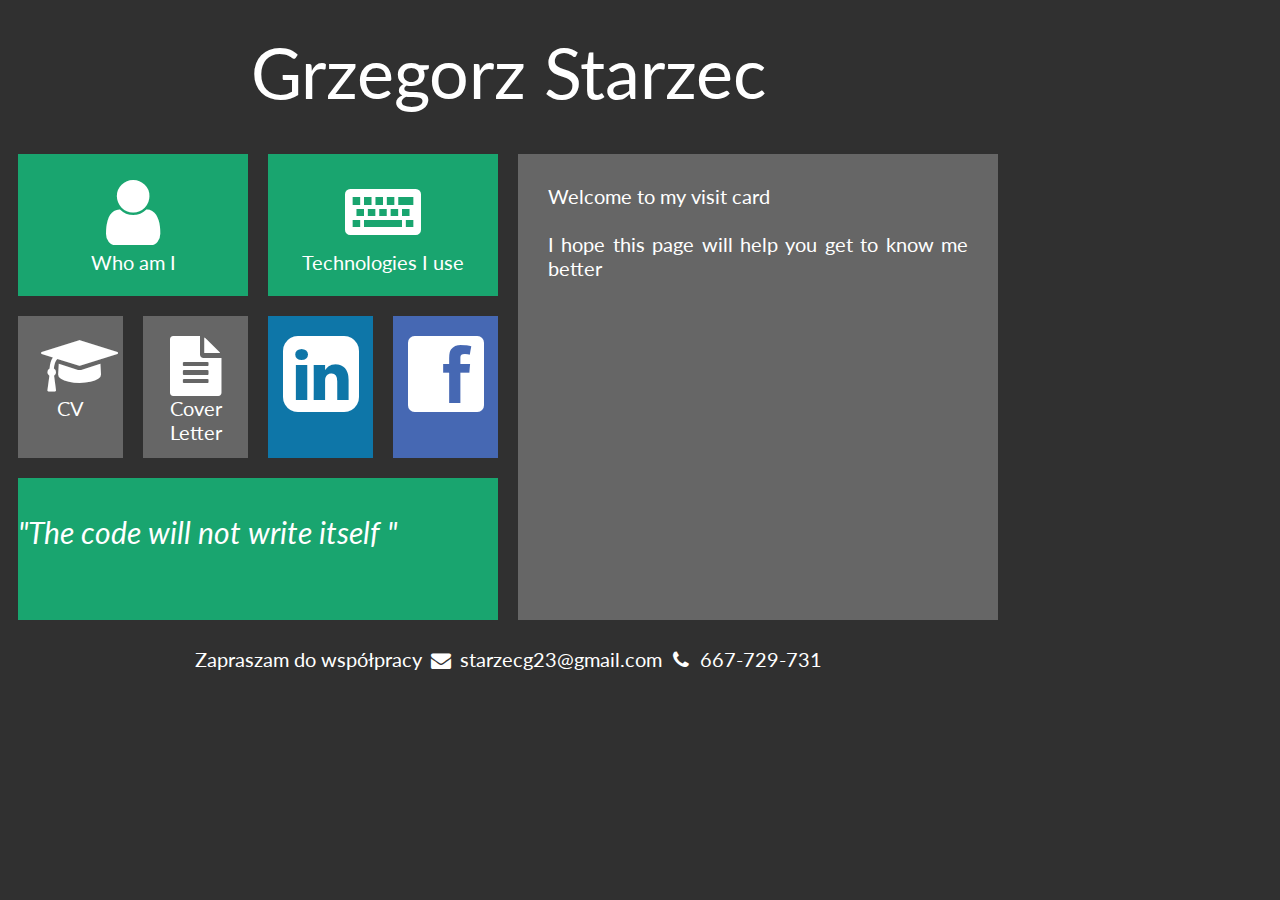
<file: index.html>
<!DOCTYPE HTML>
<html lang="en">
<head>
	<meta charset="utf-8"/>
	<title>Grzegorz Starzec-Portfolio</title>
	<meta name="description" content="Creating a portfolio"/>
	<meta name="keywords"programmer, java, html, git, spring, css"/>
	
	<meta http-equiv="X-UA-Compatible" content="IE=edge,chrome=1"/>
	
	<link rel="stylesheet" href="style.css" type="text/css"/>
	<link rel="stylesheet" href="css/fontello.css" type="text/css"/>
	<link href="https://fonts.googleapis.com/css2?family=Josefin+Sans&family=Lato&display=swap" rel="stylesheet" type="text/css">
	
</head>

<body>
	<div id="container">
		<div class="rectangle">
			<div id="logo">
				<a href="index.html" class="tileLinkHTML5" >Grzegorz Starzec </div>
			<!--<div id="clock"> 12:00:00 </div>-->
			<div style="clear:both"></div>
		</div>
		<div class="square">
			<div class="tile1">
				<a href="whoAmI.html" class="tileLink">
				 <i class="icon-user"></i>
				 </br>
				 Who am I 
				 </a>
			</div>
			
			<div class="tile1">
				<a href="technologies.html" class="tileLink">
				 <i class="icon-keyboard"></i>
				 </br>
				 Technologies I use
				 </a>
			</div>
			
			<div style="clear:both"></div>
			
			<div class="tile2">
				<a href="cv.html" class="socialLink">
				 <i class="icon-graduation-cap"></i>
				 </br>
				 CV
				 </a>
			</div>
			<div class="tile2">
				<a href="coverLetter.html" class="socialLink">
				 <i class="icon-doc-text-inv"></i>
				 </br>
				 Cover Letter
				 </a>
			</div>
			<div class="tileIN">
				<a href="https://www.linkedin.com/in/grzegorz-starzec-3441b820a/"target="_blank" class="socialLink">
				 <i class="icon-linkedin-rect"></i>
				 </br>
				 </a>
			</div>
			<div class="tileFB">
				<a href="https://www.facebook.com/grzegorz.starzec.7"target="_blank" class="socialLink">
				 <i class="icon-facebook-rect"></i>
				 </br>
				 </a>
			</div>
			
			<div style="clear:both"></div>
			
			<div class="tile3">
				</br>
				<i>"The code will not write itself "</i>
			</div>
			
		</div>
		<div class="square">
			<div class="tile4">
				Welcome to my visit card </br></br>
				 
				I hope this page will help you get to know me better
			</div>
			<div style="clear:both"></div>
		</div>
		<div class="rectangle">Zapraszam do współpracy 
			<i class="icon-mail-alt"></i> starzecg23@gmail.com	
			<i class="icon-phone"></i> 667-729-731	
		</div>
	</div>
</body>
</html>
</file>
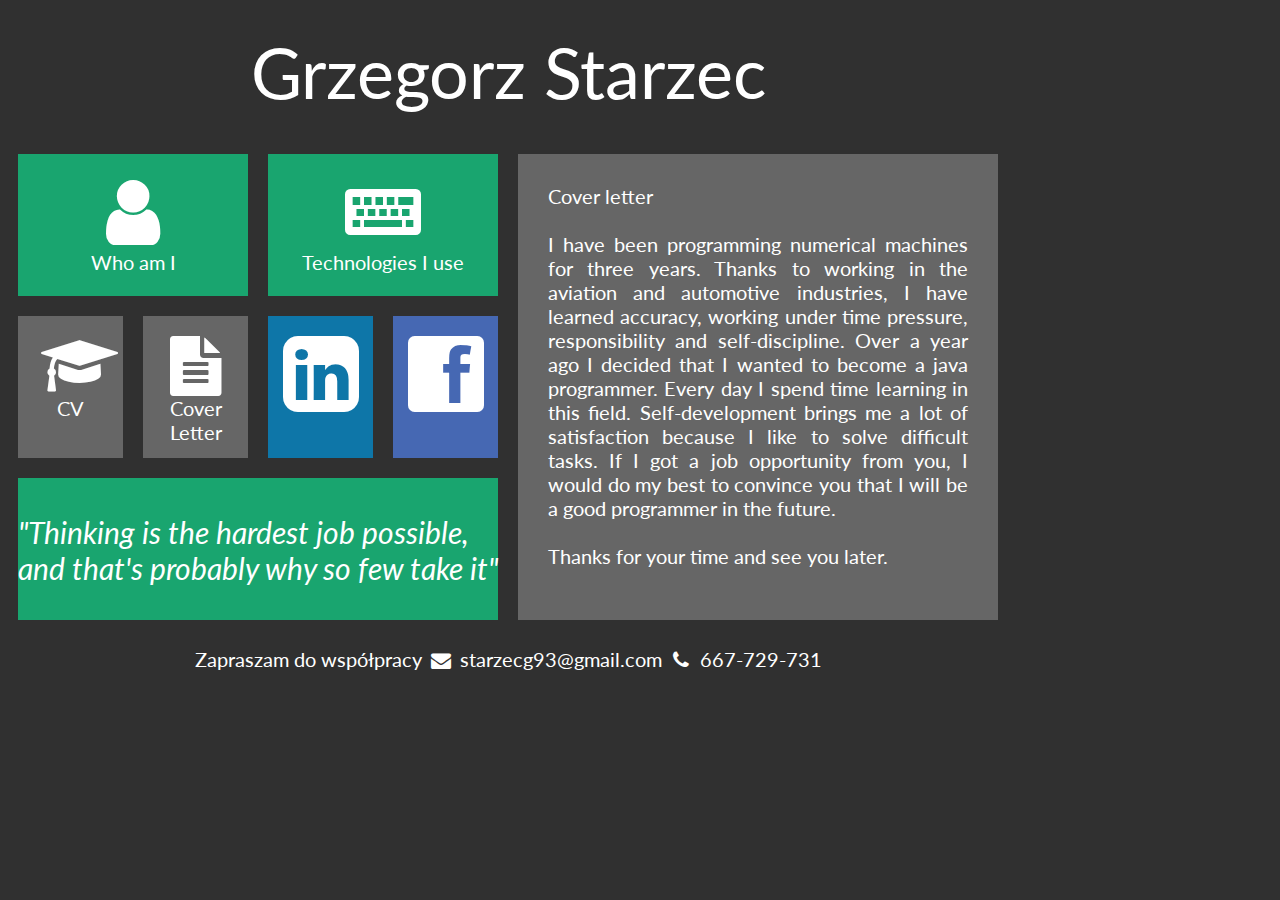
<file: coverLetter.html>
<!DOCTYPE HTML>
<html lang="en">
<head>
	<meta charset="utf-8"/>
	<title>Grzegorz Starzec-Portfolio</title>
	<meta name="description" content="Creating a portfolio"/>
	<meta name="keywords"programmer, java, html, git, spring, css"/>
	
	<meta http-equiv="X-UA-Compatible" content="IE=edge,chrome=1"/>
	
	<link rel="stylesheet" href="style.css" type="text/css"/>
	<link rel="stylesheet" href="css/fontello.css" type="text/css"/>
	<link href="https://fonts.googleapis.com/css2?family=Josefin+Sans&family=Lato&display=swap" rel="stylesheet" type="text/css">
	
</head>

<body>
	<div id="container">
		<div class="rectangle">
			<div id="logo">
				<a href="index.html" class="tileLinkHTML5" >Grzegorz Starzec </div>
			<!--<div id="clock"> 12:00:00 </div>-->
			<div style="clear:both"></div>
		</div>
		<div class="square">
			<div class="tile1">
				<a href="whoAmI.html" class="tileLink">
				 <i class="icon-user"></i>
				 </br>
				 Who am I 
				 </a>
			</div>
			
			<div class="tile1">
				<a href="technologies.html" class="tileLink">
				 <i class="icon-keyboard"></i>
				 </br>
				 Technologies I use
				 </a>
			</div>
			
			<div style="clear:both"></div>
			
			<div class="tile2">
				<a href="cv.html" class="socialLink">
				 <i class="icon-graduation-cap"></i>
				 </br>
				 CV
				 </a>
			</div>
			<div class="tile2">
				<a href="coverLetter.html" class="socialLink">
				 <i class="icon-doc-text-inv"></i>
				 </br>
				 Cover Letter
				 </a>
			</div>
			<div class="tileIN">
				<a href="https://www.linkedin.com/in/grzegorz-starzec-3441b820a/"target="_blank" class="socialLink">
				 <i class="icon-linkedin-rect"></i>
				 </br>
				 </a>
			</div>
			<div class="tileFB">
				<a href="https://www.facebook.com/grzegorz.starzec.7"target="_blank" class="socialLink">
				 <i class="icon-facebook-rect"></i>
				 </br>
				 </a>
			</div>
			
			<div style="clear:both"></div>
			
			<div class="tile3">
				</br>
				<i>"Thinking is the hardest job possible, and that's probably why so few take it"</i>
			</div>
			
		</div>
		<div class="square">
			<div class="tile4">
				Cover letter </br></br>
				 
				I have been programming numerical machines for three years. 
				Thanks to working in the aviation and automotive industries, I have learned accuracy, working under time pressure, responsibility and self-discipline.
				Over a year ago I decided that I wanted to become a java programmer.
				Every day I spend time learning in this field.
				Self-development brings me a lot of satisfaction because I like to solve difficult tasks.
				If I got a job opportunity from you, I would do my best to convince you that I will be a good programmer in the future.
				</br>
				</br>
				Thanks for your time and see you later.
			</div>
			<div style="clear:both"></div>
		</div>
		<div class="rectangle">Zapraszam do współpracy 
			<i class="icon-mail-alt"></i> starzecg93@gmail.com	
			<i class="icon-phone"></i> 667-729-731	
		</div>
	</div>
</body>
</html>
</file>
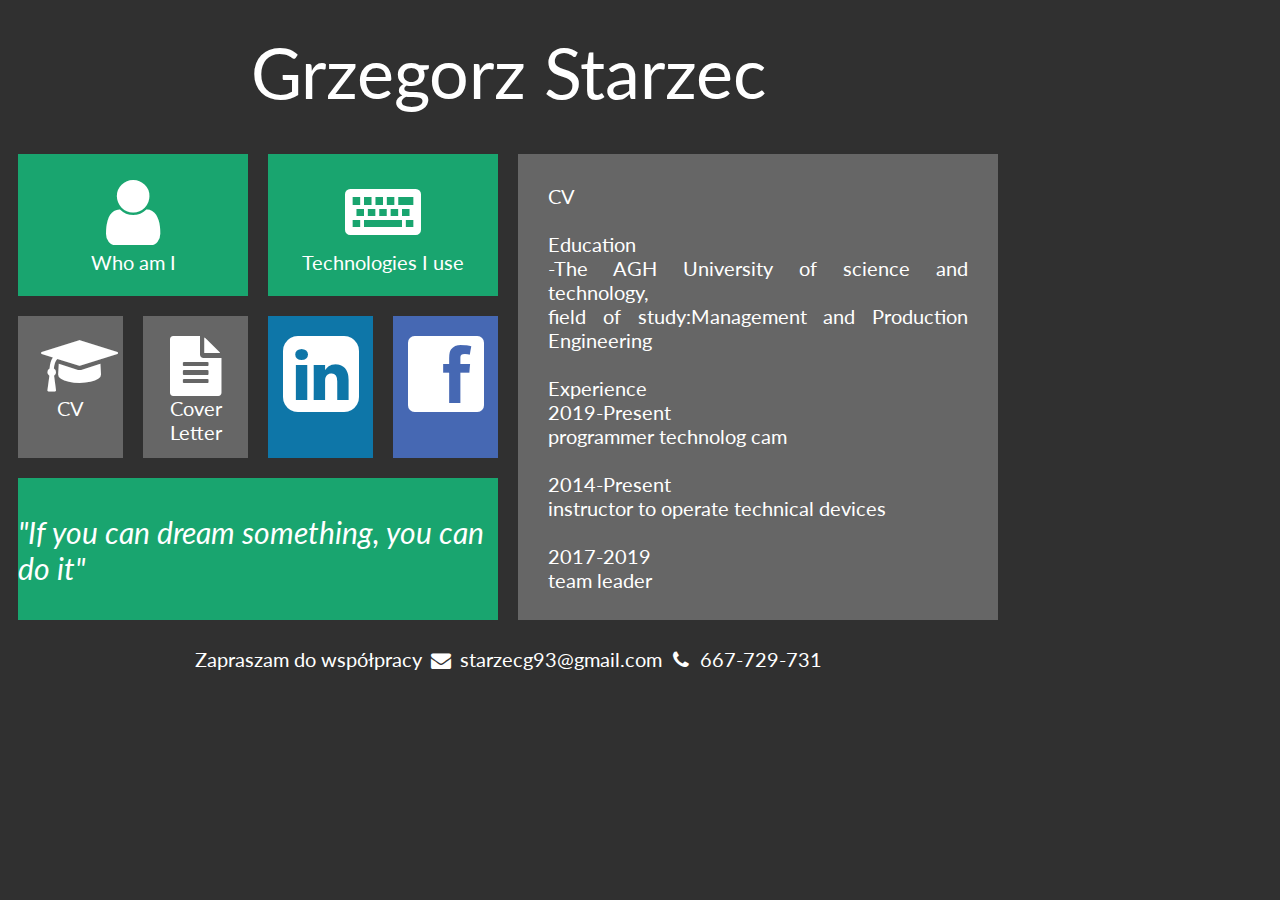
<file: cv.html>
<!DOCTYPE HTML>
<html lang="en">
<head>
	<meta charset="utf-8"/>
	<title>Grzegorz Starzec-Portfolio</title>
	<meta name="description" content="Creating a portfolio"/>
	<meta name="keywords"programmer, java, html, git, spring, css"/>
	
	<meta http-equiv="X-UA-Compatible" content="IE=edge,chrome=1"/>
	
	<link rel="stylesheet" href="style.css" type="text/css"/>
	<link rel="stylesheet" href="css/fontello.css" type="text/css"/>
	<link href="https://fonts.googleapis.com/css2?family=Josefin+Sans&family=Lato&display=swap" rel="stylesheet" type="text/css">
	
</head>

<body>
	<div id="container">
		<div class="rectangle">
			<div id="logo">
				<a href="index.html" class="tileLinkHTML5" >Grzegorz Starzec </div>
			<!--<div id="clock"> 12:00:00 </div>-->
			<div style="clear:both"></div>
		</div>
		<div class="square">
			<div class="tile1">
				<a href="whoAmI.html" class="tileLink">
				 <i class="icon-user"></i>
				 </br>
				 Who am I 
				 </a>
			</div>
			
			<div class="tile1">
				<a href="technologies.html" class="tileLink">
				 <i class="icon-keyboard"></i>
				 </br>
				 Technologies I use
				 </a>
			</div>
			
			<div style="clear:both"></div>
			
			<div class="tile2">
				<a href="cv.html" class="socialLink">
				 <i class="icon-graduation-cap"></i>
				 </br>
				 CV
				 </a>
			</div>
			<div class="tile2">
				<a href="coverLetter.html" class="socialLink">
				 <i class="icon-doc-text-inv"></i>
				 </br>
				 Cover Letter
				 </a>
			</div>
			<div class="tileIN">
				<a href="https://www.linkedin.com/in/grzegorz-starzec-3441b820a/"target="_blank" class="socialLink">
				 <i class="icon-linkedin-rect"></i>
				 </br>
				 </a>
			</div>
			<div class="tileFB">
				<a href="https://www.facebook.com/grzegorz.starzec.7"target="_blank" class="socialLink">
				 <i class="icon-facebook-rect"></i>
				 </br>
				 </a>
			</div>
			
			<div style="clear:both"></div>
			
			<div class="tile3">
				</br>
				<i>"If you can dream something, you can do it"</i>
			</div>
			
		</div>
		<div class="square">
			<div class="tile4">
				CV </br></br>
				 
				Education
				</br>
				-The AGH University of science and technology,
				</br>
				field of study:Management and Production Engineering
				</br>
				</br>
				Experience
				</br>
				2019-Present
				</br>
				programmer technolog cam
				</br>
				</br>
				2014-Present
				</br>
				instructor to operate technical devices
				</br>
				</br>
				2017-2019
				</br>
				team leader
			</div>
			<div style="clear:both"></div>
		</div>
		<div class="rectangle">Zapraszam do współpracy 
			<i class="icon-mail-alt"></i> starzecg93@gmail.com	
			<i class="icon-phone"></i> 667-729-731	
		</div>
	</div>
</body>
</html>
</file>
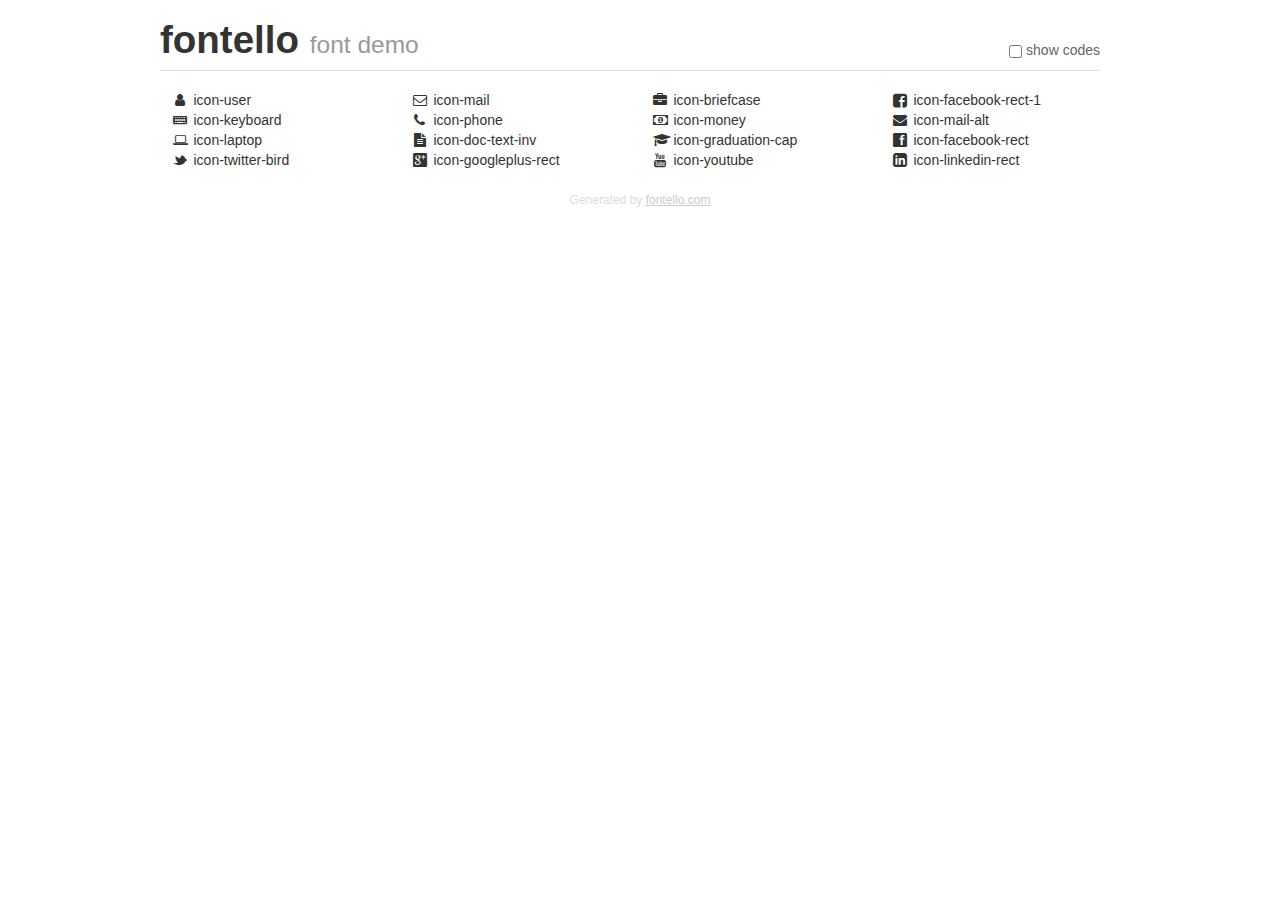
<file: demo.html>
<!DOCTYPE html>
<html>
  <head>
  <!--[if lt IE 9]><script language="javascript" type="text/javascript" src="//html5shim.googlecode.com/svn/trunk/html5.js"></script><![endif]-->
  <meta charset="UTF-8">
  <style>
    html {
      font-size: 100%;
      -webkit-text-size-adjust: 100%;
      -ms-text-size-adjust: 100%;
    }
    a:focus {
      outline: thin dotted #333;
      outline: 5px auto -webkit-focus-ring-color;
      outline-offset: -2px;
    }
    a:hover,
    a:active {
      outline: 0;
    }
    input {
      margin: 0;
      font-size: 100%;
      vertical-align: middle;
      *overflow: visible;
      line-height: normal;
    }
    input::-moz-focus-inner {
      padding: 0;
      border: 0;
    }
    body {
      margin: 0;
      font-family: "Helvetica Neue", Helvetica, Arial, sans-serif;
      font-size: 14px;
      line-height: 20px;
      color: #333;
      background-color: #fff;
    }
    a {
      color: #08c;
      text-decoration: none;
    }
    a:hover {
      color: #005580;
      text-decoration: underline;
    }
    .row {
      margin-left: -20px;
      *zoom: 1;
    }
    .row:before,
    .row:after {
      display: table;
      content: "";
      line-height: 0;
    }
    .row:after {
      clear: both;
    }
    .span3 {
      float: left;
      min-height: 1px;
      margin-left: 20px;
      width: 220px;
    }
    .container {
      width: 940px;
      margin-right: auto;
      margin-left: auto;
      *zoom: 1;
    }
    .container:before,
    .container:after {
      display: table;
      content: "";
      line-height: 0;
    }
    .container:after {
      clear: both;
    }
    small {
      font-size: 85%;
    }
    h1 {
      margin: 10px 0;
      font-family: inherit;
      font-weight: bold;
      line-height: 20px;
      color: inherit;
      text-rendering: optimizelegibility;
      line-height: 40px;
      font-size: 38.5px;
    }
    h1 small {
      font-weight: normal;
      line-height: 1;
      color: #999;
      font-size: 24.5px;
    }

    body {
      margin-top: 90px;
    }
    .header {
      position: fixed;
      top: 0;
      left: 50%;
      margin-left: -480px;
      background-color: #fff;
      border-bottom: 1px solid #ddd;
      padding-top: 10px;
      z-index: 10;
    }
    .footer {
      color: #ddd;
      font-size: 12px;
      text-align: center;
      margin-top: 20px;
    }
    .footer a {
      color: #ccc;
      text-decoration: underline;
    }
    .the-icons {
      font-size: 14px;
      line-height: 24px;
    }
    .switch {
      position: absolute;
      right: 0;
      bottom: 10px;
      color: #666;
    }
    .switch input {
      margin-right: 0.3em;
    }
    .codesOn .i-name {
      display: none;
    }
    .codesOn .i-code {
      display: inline;
    }
    .i-code {
      display: none;
    }
    @font-face {
      font-family: 'fontello';
      src: url('./font/fontello.eot?20841923');
      src: url('./font/fontello.eot?20841923#iefix') format('embedded-opentype'),
           url('./font/fontello.woff?20841923') format('woff'),
           url('./font/fontello.ttf?20841923') format('truetype'),
           url('./font/fontello.svg?20841923#fontello') format('svg');
      font-weight: normal;
      font-style: normal;
    }
    .demo-icon {
      font-family: "fontello";
      font-style: normal;
      font-weight: normal;
      speak: never;
     
      display: inline-block;
      text-decoration: inherit;
      width: 1em;
      margin-right: .2em;
      text-align: center;
      /* opacity: .8; */
     
      /* For safety - reset parent styles, that can break glyph codes*/
      font-variant: normal;
      text-transform: none;
     
      /* fix buttons height, for twitter bootstrap */
      line-height: 1em;
     
      /* Animation center compensation - margins should be symmetric */
      /* remove if not needed */
      margin-left: .2em;
     
      /* You can be more comfortable with increased icons size */
      /* font-size: 120%; */
     
      /* Font smoothing. That was taken from TWBS */
      -webkit-font-smoothing: antialiased;
      -moz-osx-font-smoothing: grayscale;
     
      /* Uncomment for 3D effect */
      /* text-shadow: 1px 1px 1px rgba(127, 127, 127, 0.3); */
    }
    </style>
    <link rel="stylesheet" href="css/animation.css"><!--[if IE 7]><link rel="stylesheet" href="css/" + font.fontname + "-ie7.css"><![endif]-->
    <script>
      function toggleCodes(on) {
        var obj = document.getElementById('icons');
      
        if (on) {
          obj.className += ' codesOn';
        } else {
          obj.className = obj.className.replace(' codesOn', '');
        }
      }
    </script>
  </head>
  <body>
    <div class="container header">
      <h1>fontello <small>font demo</small></h1>
      <label class="switch">
        <input type="checkbox" onclick="toggleCodes(this.checked)">show codes
      </label>
    </div>
    <div class="container" id="icons">
      <div class="row">
        <div class="span3" title="Code: 0xe800">
          <i class="demo-icon icon-user">&#xe800;</i> <span class="i-name">icon-user</span><span class="i-code">0xe800</span>
        </div>
        <div class="span3" title="Code: 0xe801">
          <i class="demo-icon icon-mail">&#xe801;</i> <span class="i-name">icon-mail</span><span class="i-code">0xe801</span>
        </div>
        <div class="span3" title="Code: 0xe802">
          <i class="demo-icon icon-briefcase">&#xe802;</i> <span class="i-name">icon-briefcase</span><span class="i-code">0xe802</span>
        </div>
        <div class="span3" title="Code: 0xe803">
          <i class="demo-icon icon-facebook-rect-1">&#xe803;</i> <span class="i-name">icon-facebook-rect-1</span><span class="i-code">0xe803</span>
        </div>
      </div>
      <div class="row">
        <div class="span3" title="Code: 0xe804">
          <i class="demo-icon icon-keyboard">&#xe804;</i> <span class="i-name">icon-keyboard</span><span class="i-code">0xe804</span>
        </div>
        <div class="span3" title="Code: 0xe805">
          <i class="demo-icon icon-phone">&#xe805;</i> <span class="i-name">icon-phone</span><span class="i-code">0xe805</span>
        </div>
        <div class="span3" title="Code: 0xf0d6">
          <i class="demo-icon icon-money">&#xf0d6;</i> <span class="i-name">icon-money</span><span class="i-code">0xf0d6</span>
        </div>
        <div class="span3" title="Code: 0xf0e0">
          <i class="demo-icon icon-mail-alt">&#xf0e0;</i> <span class="i-name">icon-mail-alt</span><span class="i-code">0xf0e0</span>
        </div>
      </div>
      <div class="row">
        <div class="span3" title="Code: 0xf109">
          <i class="demo-icon icon-laptop">&#xf109;</i> <span class="i-name">icon-laptop</span><span class="i-code">0xf109</span>
        </div>
        <div class="span3" title="Code: 0xf15c">
          <i class="demo-icon icon-doc-text-inv">&#xf15c;</i> <span class="i-name">icon-doc-text-inv</span><span class="i-code">0xf15c</span>
        </div>
        <div class="span3" title="Code: 0xf19d">
          <i class="demo-icon icon-graduation-cap">&#xf19d;</i> <span class="i-name">icon-graduation-cap</span><span class="i-code">0xf19d</span>
        </div>
        <div class="span3" title="Code: 0xf301">
          <i class="demo-icon icon-facebook-rect">&#xf301;</i> <span class="i-name">icon-facebook-rect</span><span class="i-code">0xf301</span>
        </div>
      </div>
      <div class="row">
        <div class="span3" title="Code: 0xf303">
          <i class="demo-icon icon-twitter-bird">&#xf303;</i> <span class="i-name">icon-twitter-bird</span><span class="i-code">0xf303</span>
        </div>
        <div class="span3" title="Code: 0xf309">
          <i class="demo-icon icon-googleplus-rect">&#xf309;</i> <span class="i-name">icon-googleplus-rect</span><span class="i-code">0xf309</span>
        </div>
        <div class="span3" title="Code: 0xf313">
          <i class="demo-icon icon-youtube">&#xf313;</i> <span class="i-name">icon-youtube</span><span class="i-code">0xf313</span>
        </div>
        <div class="span3" title="Code: 0xf31b">
          <i class="demo-icon icon-linkedin-rect">&#xf31b;</i> <span class="i-name">icon-linkedin-rect</span><span class="i-code">0xf31b</span>
        </div>
      </div>
    </div>
    <div class="container footer">Generated by <a href="https://fontello.com">fontello.com</a></div>
  </body>
</html>
</file>
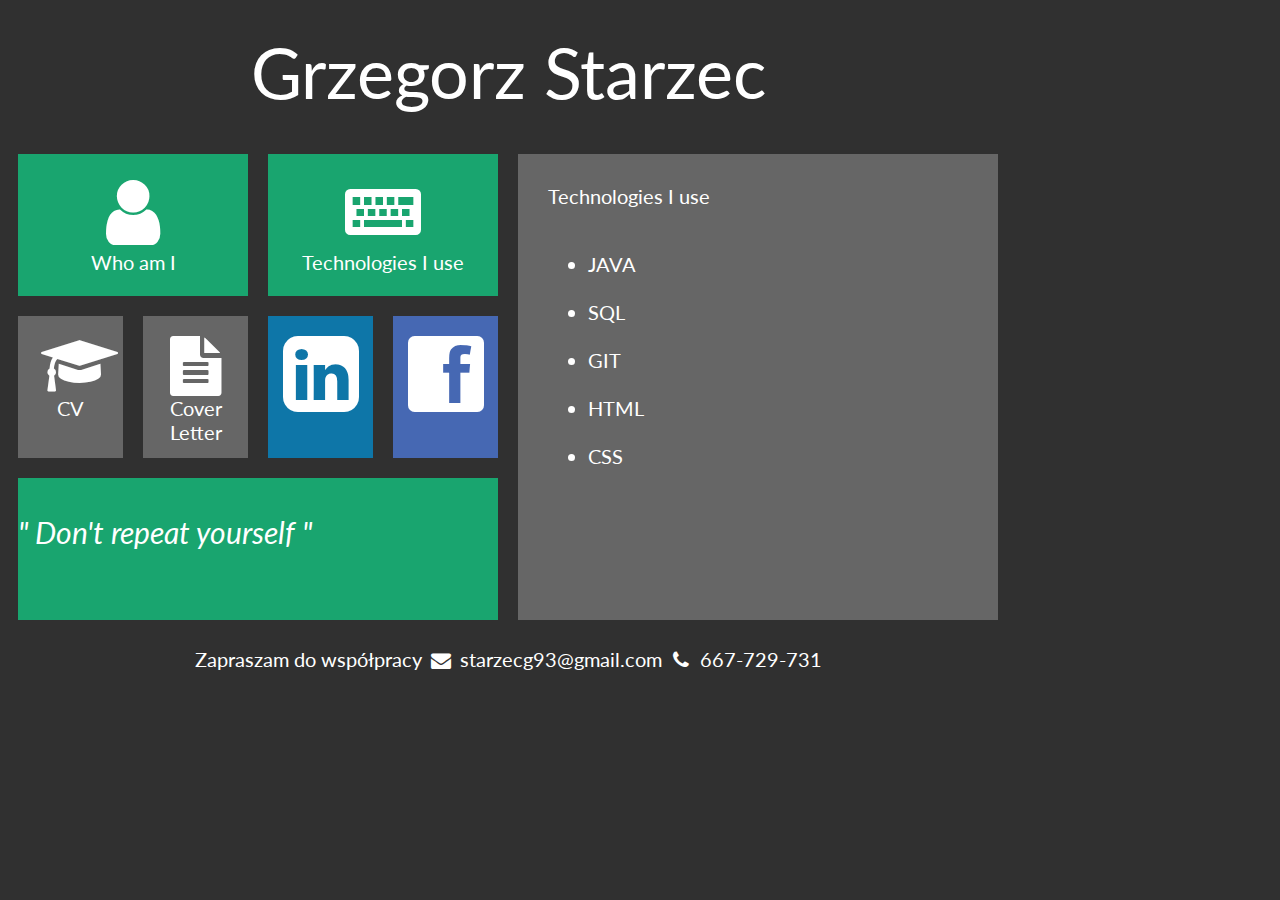
<file: technologies.html>
<!DOCTYPE HTML>
<html lang="en">
<head>
	<meta charset="utf-8"/>
	<title>Grzegorz Starzec-Portfolio</title>
	<meta name="description" content="Creating a portfolio"/>
	<meta name="keywords"programmer, java, html, git, spring, css"/>
	
	<meta http-equiv="X-UA-Compatible" content="IE=edge,chrome=1"/>
	
	<link rel="stylesheet" href="style.css" type="text/css"/>
	<link rel="stylesheet" href="css/fontello.css" type="text/css"/>
	<link href="https://fonts.googleapis.com/css2?family=Josefin+Sans&family=Lato&display=swap" rel="stylesheet" type="text/css">
	
</head>

<body>
	<div id="container">
		<div class="rectangle">
			<div id="logo">
				<a href="index.html" class="tileLinkHTML5" >Grzegorz Starzec </div>
			<!--<div id="clock"> 12:00:00 </div>-->
			<div style="clear:both"></div>
		</div>
		<div class="square">
			<div class="tile1">
				<a href="whoAmI.html" class="tileLink">
				 <i class="icon-user"></i>
				 </br>
				 Who am I 
				 </a>
			</div>
			
			<div class="tile1">
				<a href="technologies.html" class="tileLink">
				 <i class="icon-keyboard"></i>
				 </br>
				 Technologies I use
				 </a>
			</div>
			
			<div style="clear:both"></div>
			
			<div class="tile2">
				<a href="cv.html" class="socialLink">
				 <i class="icon-graduation-cap"></i>
				 </br>
				 CV
				 </a>
			</div>
			<div class="tile2">
				<a href="coverLetter.html" class="socialLink">
				 <i class="icon-doc-text-inv"></i>
				 </br>
				 Cover Letter
				 </a>
			</div>
			<div class="tileIN">
				<a href="https://www.linkedin.com/in/grzegorz-starzec-3441b820a/"target="_blank" class="socialLink">
				 <i class="icon-linkedin-rect"></i>
				 </br>
				 </a>
			</div>
			<div class="tileFB">
				<a href="https://www.facebook.com/grzegorz.starzec.7"target="_blank" class="socialLink">
				 <i class="icon-facebook-rect"></i>
				 </br>
				 </a>
			</div>
			
			<div style="clear:both"></div>
			
			<div class="tile3">
				</br>
				<i>" Don't repeat yourself  "</i>
			</div>
			
		</div>
		<div class="square">
			<div class="tile4">
				Technologies I use </br></br>
					<ul>
						<li>JAVA</li>
						</br>
						<li>SQL</li>
						</br>
						<li>GIT</li>
						</br>
						<li>HTML</li>
						</br>
						<li>CSS</li>
					</ul>
				
			</div>
			<div style="clear:both"></div>
		</div>
		<div class="rectangle">Zapraszam do współpracy 
			<i class="icon-mail-alt"></i> starzecg93@gmail.com	
			<i class="icon-phone"></i> 667-729-731	
		</div>
	</div>
</body>
</html>
</file>
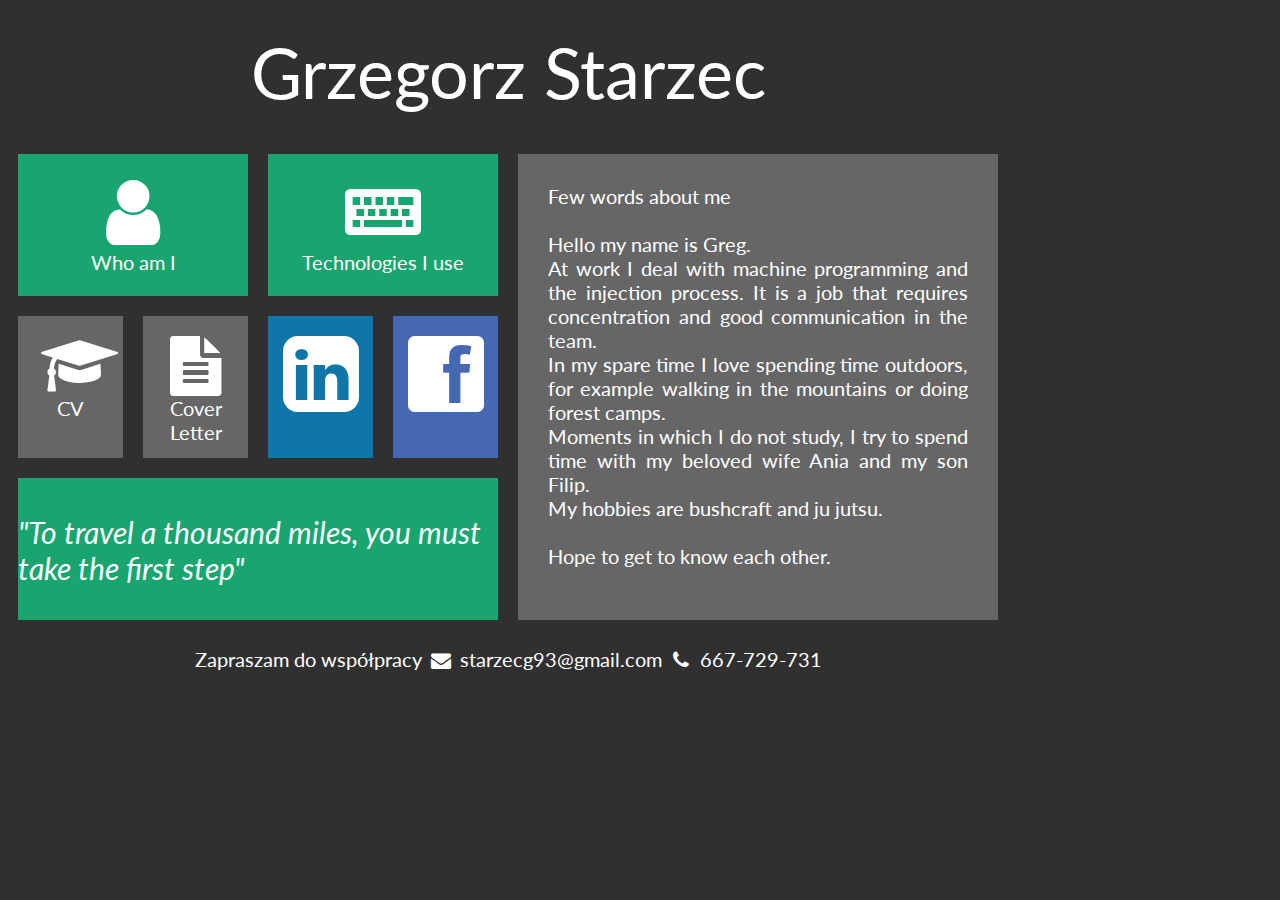
<file: whoAmI.html>
<!DOCTYPE HTML>
<html lang="en">
<head>
	<meta charset="utf-8"/>
	<title>Grzegorz Starzec-Portfolio</title>
	<meta name="description" content="Creating a portfolio"/>
	<meta name="keywords"programmer, java, html, git, spring, css"/>
	
	<meta http-equiv="X-UA-Compatible" content="IE=edge,chrome=1"/>
	
	<link rel="stylesheet" href="style.css" type="text/css"/>
	<link rel="stylesheet" href="css/fontello.css" type="text/css"/>
	<link href="https://fonts.googleapis.com/css2?family=Josefin+Sans&family=Lato&display=swap" rel="stylesheet" type="text/css">
	
</head>

<body>
	<div id="container">
		<div class="rectangle">
			<div id="logo">
				<a href="index.html" class="tileLinkHTML5" >Grzegorz Starzec </div>
			<!--<div id="clock"> 12:00:00 </div>-->
			<div style="clear:both"></div>
		</div>
		<div class="square">
			<div class="tile1">
				<a href="whoAmI.html" class="tileLink">
				 <i class="icon-user"></i>
				 </br>
				 Who am I 
				 </a>
			</div>
			
			<div class="tile1">
				<a href="technologies.html" class="tileLink">
				 <i class="icon-keyboard"></i>
				 </br>
				 Technologies I use
				 </a>
			</div>
			
			<div style="clear:both"></div>
			
			<div class="tile2">
				<a href="cv.html" class="socialLink">
				 <i class="icon-graduation-cap"></i>
				 </br>
				 CV
				 </a>
			</div>
			<div class="tile2">
				<a href="coverLetter.html" class="socialLink">
				 <i class="icon-doc-text-inv"></i>
				 </br>
				 Cover Letter
				 </a>
			</div>
			<div class="tileIN">
				<a href="https://www.linkedin.com/in/grzegorz-starzec-3441b820a/"target="_blank" class="socialLink">
				 <i class="icon-linkedin-rect"></i>
				 </br>
				 </a>
			</div>
			<div class="tileFB">
				<a href="https://www.facebook.com/grzegorz.starzec.7"target="_blank" class="socialLink">
				 <i class="icon-facebook-rect"></i>
				 </br>
				 </a>
			</div>
			
			<div style="clear:both"></div>
			
			<div class="tile3">
				</br>
				<i>"To travel a thousand miles, you must take the first step"</i>
			</div>
			
		</div>
		<div class="square">
			<div class="tile4">
				Few words about me </br></br>
				 
				Hello my name is Greg.
				</br>
				At work I deal with machine programming and the injection process. 
				It is a job that requires concentration and good communication in the team.
				</br>
				In my spare time I love spending time outdoors, for example walking in the mountains or doing forest camps.
				</br>
				Moments in which I do not study, I try to spend time with my beloved wife Ania and my son Filip.
				</br>
				My hobbies are bushcraft and ju jutsu.
				</br>
				</br>
				Hope to get to know each other.
			</div>
			<div style="clear:both"></div>
		</div>
		<div class="rectangle">Zapraszam do współpracy 
			<i class="icon-mail-alt"></i> starzecg93@gmail.com	
			<i class="icon-phone"></i> 667-729-731	
		</div>
	</div>
</body>
</html>
</file>
<file: style.css>
body{
	background-color:#303030;
	color:#ffffff;
	font-family: 'Lato', sans-serif;
	font-size:20px;
}
#conteiner
{
	width:1000px;
	margin-left:auto;
	margin-right:auto;
}
.rectangle
{
	width:960px;
	margin:20px;
	text-align:center;
}
.square
{
	wight:50%;
	float:left;
}
#logo
{
	float:left;
	font-family:font-family: 'Josefin Sans', sans-serif;
	font-size:70px;
	width:960px;
	margin-top:10px;
	margin-bottom:10px;
	text-align:center;
}
#clock
{
	float:left;
	font-family:font-family: 'Josefin Sans', sans-serif;
	font-size:70px;
	margin-top:10px;
	margin-bottom:10px;
	text-align:left;
	
}
.tile1
{
	margin:10px;
	width:230px;
	height:142px;
	background-color:#19a56f;
	float:left;
	text-align:center;
}
.tile1:hover
{
	background-color:#18a45e;
}
.tile2
{
	margin:10px;
	width:105px;
	height:142px;
	background-color:#666666;
	float:left;
	text-align:center;
}
.tile2:hover
{
	background-color:#555555;
}
.tile3
{
	margin:10px;
	width:480px;
	height:142px;
	background-color:#19a56f;
	text-align:central;
	font-size:30px;
	
}
.tile4
{
	margin:10px;
	width:420px;
	height:406px;
	background-color:#666666;
	text-align:justify;
	padding:30px;
	
}
.tileFB
{
	margin:10px;
	width:105px;
	height:142px;
	background-color:#4668b3;
	float:left;
	text-align:center;
	
}
.tileFB:hover
{
	background-color:#3557a2;
}
.tileIN
{
	margin:10px;
	width:105px;
	height:142px;
	background-color:#0e76a8;
	float:left;
	text-align:center;
	
}
.tileIN:hover
{
	background-color:#0d65a7;
}
a.tileLink
{
	color:#ffffff;
	text-decoration:none;
	display:block;
	width:230px;
	height:142px;
	
}
a.tileLinkHTML5
{
	color:#ffffff;
	text-decoration:none;
	
}
a.socialLink
{
	color:#ffffff;
	text-decoration:none;
	display:block;
	width:105px;
	height:142px;
	
}
</file>
<file: css/fontello.css>
@font-face {
  font-family: 'fontello';
  src: url('../font/fontello.eot?10980557');
  src: url('../font/fontello.eot?10980557#iefix') format('embedded-opentype'),
       url('../font/fontello.woff2?10980557') format('woff2'),
       url('../font/fontello.woff?10980557') format('woff'),
       url('../font/fontello.ttf?10980557') format('truetype'),
       url('../font/fontello.svg?10980557#fontello') format('svg');
  font-weight: normal;
  font-style: normal;
}
/* Chrome hack: SVG is rendered more smooth in Windozze. 100% magic, uncomment if you need it. */
/* Note, that will break hinting! In other OS-es font will be not as sharp as it could be */
/*
@media screen and (-webkit-min-device-pixel-ratio:0) {
  @font-face {
    font-family: 'fontello';
    src: url('../font/fontello.svg?10980557#fontello') format('svg');
  }
}
*/
[class^="icon-"]:before, [class*=" icon-"]:before {
  font-family: "fontello";
  font-style: normal;
  font-weight: normal;
  speak: never;

  display: inline-block;
  text-decoration: inherit;
  width: 1em;
  margin-right: .2em;
  text-align: center;
  /* opacity: .8; */

  /* For safety - reset parent styles, that can break glyph codes*/
  font-variant: normal;
  text-transform: none;

  /* fix buttons height, for twitter bootstrap */
  line-height: 1em;

  /* Animation center compensation - margins should be symmetric */
  /* remove if not needed */
  margin-left: .2em;

  /* you can be more comfortable with increased icons size */
  /* font-size: 120%; */

  /* Font smoothing. That was taken from TWBS */
  -webkit-font-smoothing: antialiased;
  -moz-osx-font-smoothing: grayscale;

  /* Uncomment for 3D effect */
  /* text-shadow: 1px 1px 1px rgba(127, 127, 127, 0.3); */
}

.icon-user:before { content: '\e800';font-size:76px; margin-top:20px; } /* '' */
.icon-mail:before { content: '\e801';font-size:20px; margin-top:20px; } /* '' */
.icon-briefcase:before { content: '\e802';font-size:20px; margin-top:20px; } /* '' */
.icon-facebook-rect-1:before { content: '\e803';font-size:76px; margin-top:20px; } /* '' */
.icon-keyboard:before { content: '\e804';font-size:76px; margin-top:20px; } /* '' */
.icon-phone:before { content: '\e805';font-size:20px; margin-top:20px; } /* '' */
.icon-money:before { content: '\f0d6';font-size:20px; margin-top:20px; } /* '' */
.icon-mail-alt:before { content: '\f0e0';font-size:20px; margin-top:20px; } /* '' */
.icon-laptop:before { content: '\f109';font-size:76px; margin-top:20px; } /* '' */
.icon-doc-text-inv:before { content: '\f15c'; font-size:60px; margin-top:20px;} /* '' */
.icon-graduation-cap:before { content: '\f19d'; font-size:60px; margin-top:20px;} /* '' */
.icon-facebook-rect:before { content: '\f301';font-size:76px; margin-top:20px; } /* '' */
.icon-twitter-bird:before { content: '\f303'; font-size:76px; margin-top:20px;} /* '' */
.icon-googleplus-rect:before { content: '\f309';font-size:76px; margin-top:20px; } /* '' */
.icon-youtube:before { content: '\f313';font-size:76px; margin-top:20px; } /* '' */
.icon-linkedin-rect:before { content: '\f31b';font-size:76px; margin-top:20px; } /* '' */
</file>
<file: css/animation.css>
/*
   Animation example, for spinners
*/
.animate-spin {
  -moz-animation: spin 2s infinite linear;
  -o-animation: spin 2s infinite linear;
  -webkit-animation: spin 2s infinite linear;
  animation: spin 2s infinite linear;
  display: inline-block;
}
@-moz-keyframes spin {
  0% {
    -moz-transform: rotate(0deg);
    -o-transform: rotate(0deg);
    -webkit-transform: rotate(0deg);
    transform: rotate(0deg);
  }

  100% {
    -moz-transform: rotate(359deg);
    -o-transform: rotate(359deg);
    -webkit-transform: rotate(359deg);
    transform: rotate(359deg);
  }
}
@-webkit-keyframes spin {
  0% {
    -moz-transform: rotate(0deg);
    -o-transform: rotate(0deg);
    -webkit-transform: rotate(0deg);
    transform: rotate(0deg);
  }

  100% {
    -moz-transform: rotate(359deg);
    -o-transform: rotate(359deg);
    -webkit-transform: rotate(359deg);
    transform: rotate(359deg);
  }
}
@-o-keyframes spin {
  0% {
    -moz-transform: rotate(0deg);
    -o-transform: rotate(0deg);
    -webkit-transform: rotate(0deg);
    transform: rotate(0deg);
  }

  100% {
    -moz-transform: rotate(359deg);
    -o-transform: rotate(359deg);
    -webkit-transform: rotate(359deg);
    transform: rotate(359deg);
  }
}
@-ms-keyframes spin {
  0% {
    -moz-transform: rotate(0deg);
    -o-transform: rotate(0deg);
    -webkit-transform: rotate(0deg);
    transform: rotate(0deg);
  }

  100% {
    -moz-transform: rotate(359deg);
    -o-transform: rotate(359deg);
    -webkit-transform: rotate(359deg);
    transform: rotate(359deg);
  }
}
@keyframes spin {
  0% {
    -moz-transform: rotate(0deg);
    -o-transform: rotate(0deg);
    -webkit-transform: rotate(0deg);
    transform: rotate(0deg);
  }

  100% {
    -moz-transform: rotate(359deg);
    -o-transform: rotate(359deg);
    -webkit-transform: rotate(359deg);
    transform: rotate(359deg);
  }
}
</file>
